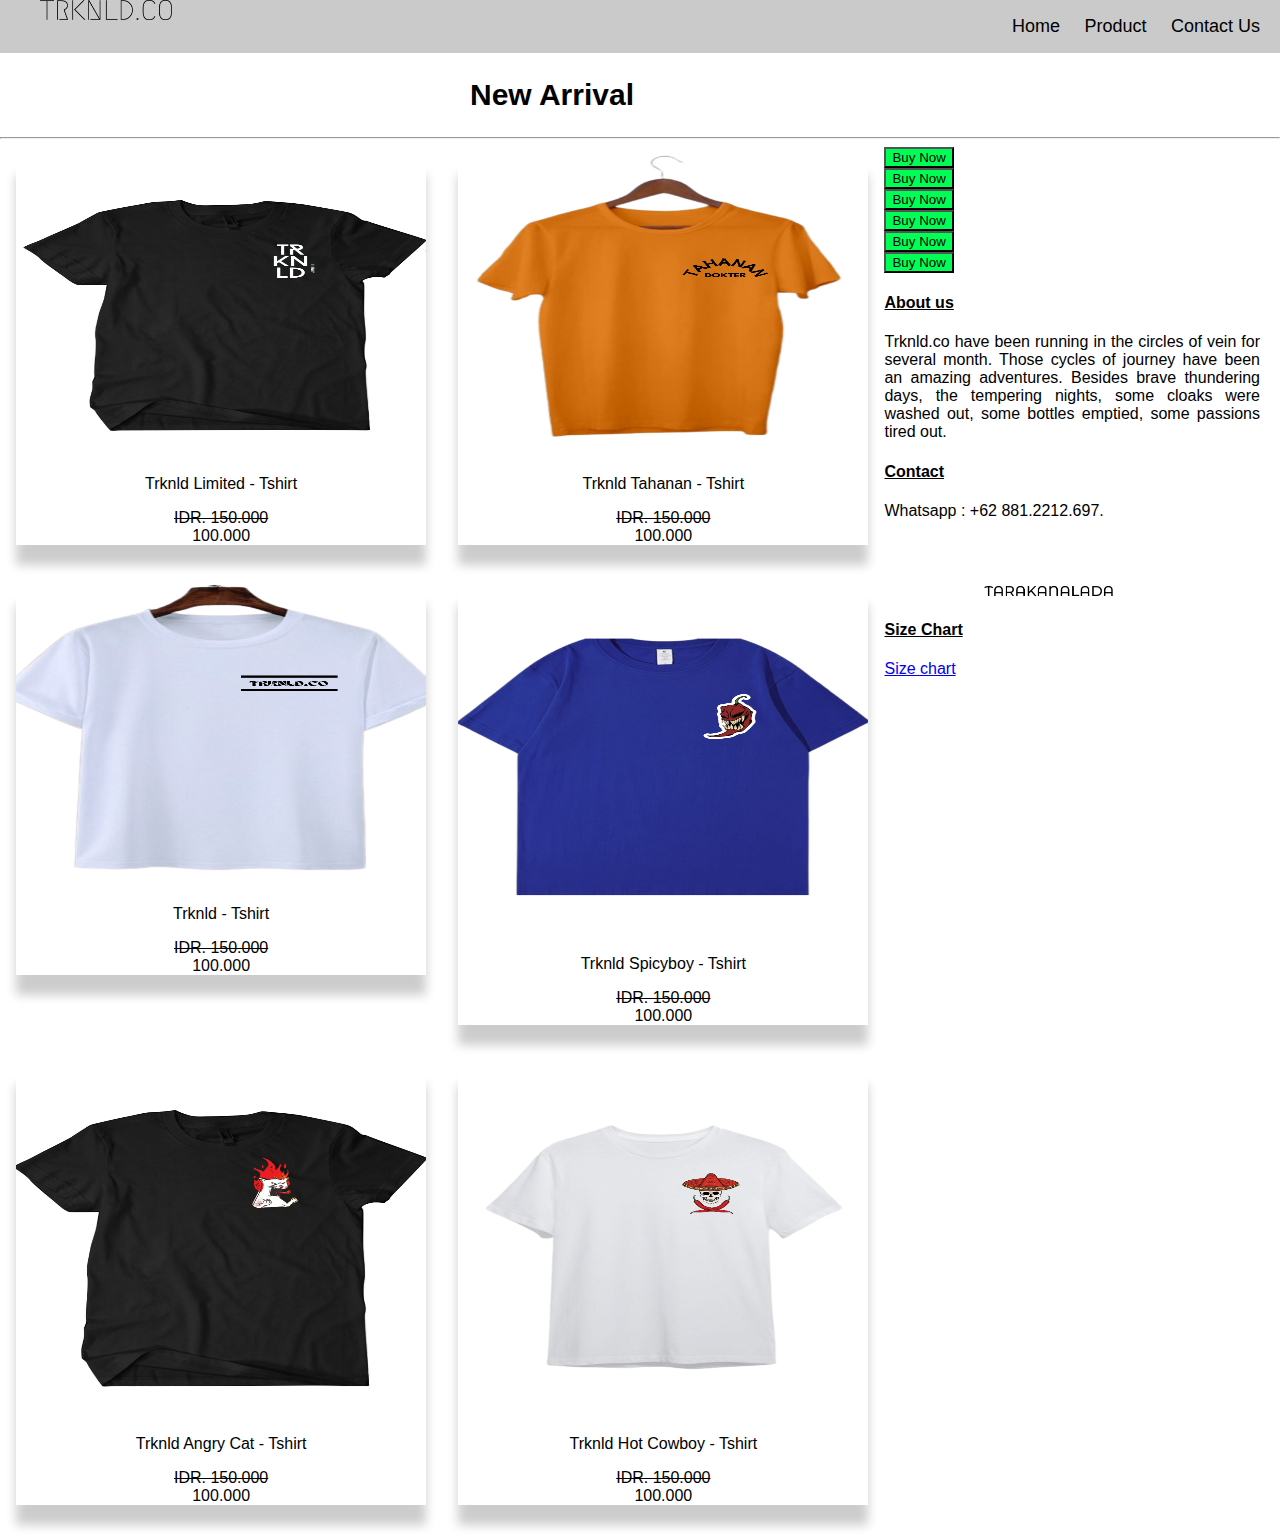
<file: baju/Baju.html>
<!DOCTYPE html>
<html lang="en">
<head>
    <meta charset="UTF-8">
    <meta name="viewport" content="width=device-width, initial-scale=1.0">
    <title>TARAKANALADA|T-Shirt </title>
    <link rel="stylesheet" href="stylesheet.css">
    <link href="https://cdn.jsdelivr.net/npm/bootstrap@5.0.2/dist/css/bootstrap.min.css" rel="stylesheet" integrity="sha384-EVSTQN3/azprG1Anm3QDgpJLIm9Nao0Yz1ztcQTwFspd3yD65VohhpuuCOmLASjC" crossorigin="anonymous">
</head>

<body>
    <nav class="navbar sticky-top">
    <img src="img/trknldco-high-resolution-logo-black-transparent.png">
         <ul>
             <li><a href="/Index.html">Home</a></li>
             <li><a href="#produk">Product</a></li>
             <li><a href="#footer">Contact Us</a></li>
         </ul>
     </nav>
<div class="tentang">
  <section id="produk">
    <div class="container">
      <h2>New Arrival</h2>
      <hr>
      <div class="column">
        <div class="card">
          <img src="img/trknld.png" alt="" style="width:100%; height: 300px;">
          <div class="container">  
            <p class="text" style="text-align:center ;">Trknld Limited - Tshirt</p> 
            <p class="text" style="text-align: center;"><del>IDR. 150.000</del> <br>100.000</p>     
          </div>
        </div>
      </div>
    <div class="column">
        <div class="card">
          <img src="img/TAHANAN.png" style="width:100%; height: 300px;">
          <div class="container">
            <p class="text" style="text-align:center ;">Trknld Tahanan - Tshirt</p>
            <p class="text" style="text-align:center ;"> <del>IDR. 150.000 </del> <br>100.000</p>
          </div>
        </div>
      </div>
      <div class="column">
        <div class="card">
          <img src="img/Tarakanalada (2).png" style="width:100%; height: 300px;">
          <div class="container">
            <p class="text" style="text-align: center;">Trknld - Tshirt</p>
            <p class="text" style="text-align:center ;"> <del>IDR. 150.000 </del> <br>100.000</p>
          </div>
        </div>
      </div>
      <div class="container">
        <div class="row pb-5">
          <div class="col-md-4 btn" style="padding-right: 20px;">
            <a href="https://wa.me/628812212697"><button class="btn" style="background-color: rgb(0, 255, 85);">Buy Now</button></a>
          </div>
          <div class="col-md-4 btn" style="padding-right: 20px;">
            <a href="https://wa.me/628812212697"><button class="btn"style="background-color: rgb(0, 255, 85);">Buy Now</button></a>
    </div>
    <div class="col-md-4 btn" style="padding-right: 20px;">
      <a href="https://wa.me/628812212697"> <button class="btn"style="background-color: rgb(0, 255, 85);">Buy Now</button></a>
    </div>
      </div></div>
      <div class="column">
        <div class="card">
          <img src="img/Tarakanalada (4).png" style="width:100%; height: 350px;">
          <div class="container">
            <p class="text" style="text-align: center;">Trknld Spicyboy - Tshirt</p>
            <p class="text" style="text-align:center ;"> <del>IDR. 150.000 </del> <br>100.000</p>
          </div>
        </div>
      </div>
      <div class="column">
        <div class="card">
          <img src="img/Tarakanalada (5).png" style="width:100%; height: 350px;">
          <div class="container">
            <p class="text" style="text-align: center;">Trknld Angry Cat - Tshirt</p>
            <p class="text" style="text-align:center ;"> <del>IDR. 150.000 </del> <br>100.000</p>
          </div>
        </div>
      </div>
      <div class="column">
        <div class="card">
          <img src="img/Tarakanalada (6).png" style="width:100%; height: 350px;">
          <div class="container">
            <p class="text" style="text-align: center;">Trknld Hot Cowboy - Tshirt</p>
            <p class="text" style="text-align:center ;"> <del>IDR. 150.000 </del> <br>100.000</p>
          </div>
        </div>
      </div>
      <div class="container">
        <div class="row pb-5">
          <div class="col-md-4 btn" style="padding-right: 20px;">
            <a href="https://wa.me/628812212697"> <button class="btn" style="background-color: rgb(0, 255, 85);">Buy Now</button></a>
          </div>
          <div class="col-md-4 btn" style="padding-right: 20px;">
            <a href="https://wa.me/628812212697"> <button class="btn"style="background-color: rgb(0, 255, 85);">Buy Now</button></a>
    </div>
    <div class="col-md-4 btn" style="padding-right: 20px;">
      <a href="https://wa.me/628812212697"> <button class="btn"style="background-color: rgb(0, 255, 85);">Buy Now</button></a>
    </div>
    </div>
      </div></div>
</section>
<!-- footer -->
  <section>
  <div class="container-fluid team pt-5 pb-5 bg-dark text-light" style="height: 50vh;" id="footer">
    <div class="container">
      <div class="row pt-4 gx-4 gy-4">
        <div class="col-md-4 tim" style="padding-right: 20px;">
          <h4><u>About us</u></h4>
          <p class="justify" style="text-align: justify;">Trknld.co have been running in the circles of vein for several month. Those cycles of journey have been an amazing adventures. Besides brave thundering days, the tempering nights, some cloaks were washed out, some bottles emptied, some passions tired out.</p>
        </div>
        <div class="col-md-4 tim" style="padding-right: 20px;">
          <h4><u>Contact</u></h4>
          <p class="justify" style="text-align: justify;">Whatsapp : +62 881.2212.697.</p>
        <img src="img/tarakanalada-high-resolution-logo-transparent.png" style="float: center; height: 10px; margin-top: 50px; margin-left: 100px;">
        </div>
        <div class="col-md-4 tim">
          <h4><u>Size Chart</u></h4>
          <a href="/size chart/index.html">Size chart</a>
        </div>
        </div>
      </div>
    </div>
</section>
    <!-- footer -->
  <script src="https://cdn.jsdelivr.net/npm/bootstrap@5.0.2/dist/js/bootstrap.bundle.min.js" integrity="sha384-MrcW6ZMFYlzcLA8Nl+NtUVF0sA7MsXsP1UyJoMp4YLEuNSfAP+JcXn/tWtIaxVXM" crossorigin="anonymous"></script>
</body>
</div>
</html>
</file>
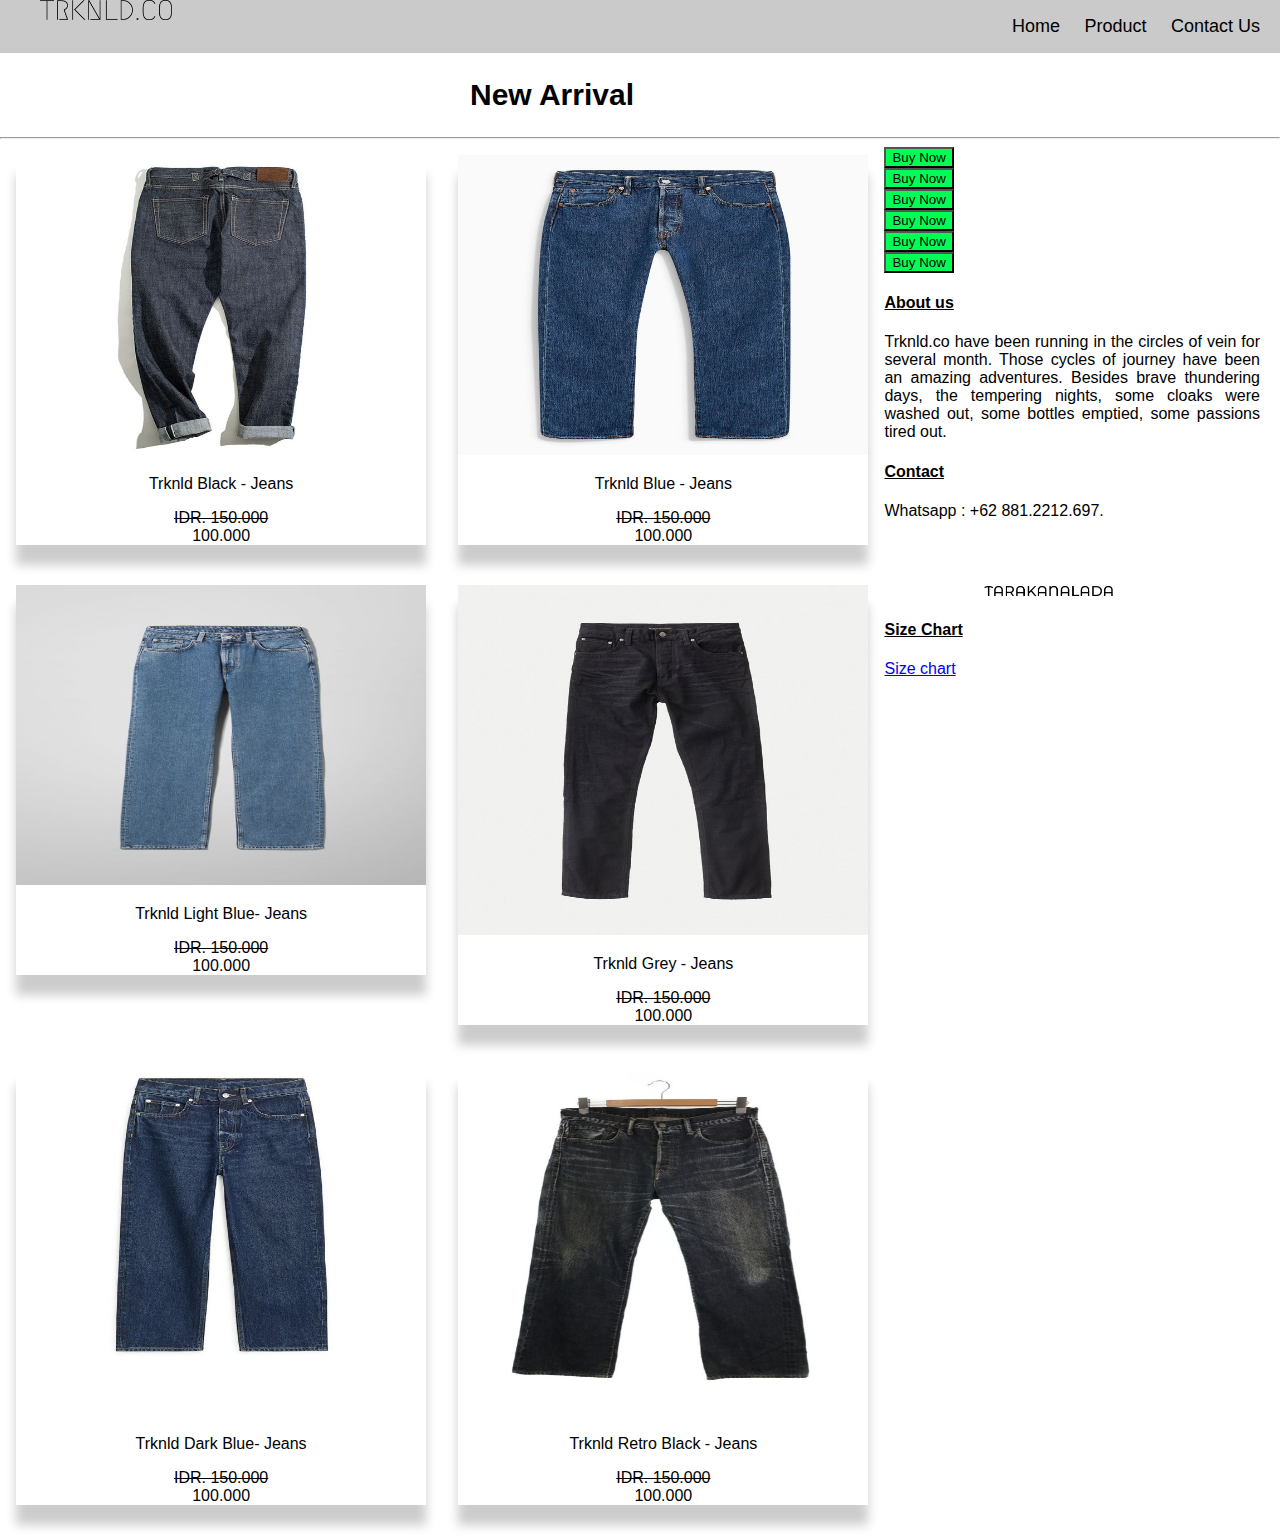
<file: Jeans/Jeans.html>
<!DOCTYPE html>
<html lang="en">
<head>
    <meta charset="UTF-8">
    <meta name="viewport" content="width=device-width, initial-scale=1.0">
    <title>TARAKANALADA|T-Shirt </title>
    <link rel="stylesheet" href="stylesheet.css">
    <link href="https://cdn.jsdelivr.net/npm/bootstrap@5.0.2/dist/css/bootstrap.min.css" rel="stylesheet" integrity="sha384-EVSTQN3/azprG1Anm3QDgpJLIm9Nao0Yz1ztcQTwFspd3yD65VohhpuuCOmLASjC" crossorigin="anonymous">
</head>

<body>
    <nav class="navbar sticky-top">
    <img src="img/trknldco-high-resolution-logo-black-transparent.png">
         <ul>
             <li><a href="/Index.html">Home</a></li>
             <li><a href="#produk">Product</a></li>
             <li><a href="#footer">Contact Us</a></li>
         </ul>
     </nav>
<div class="tentang">
  <section id="produk">
    <div class="container">
      <h2>New Arrival</h2>
      <hr>
      <div class="column">
        <div class="card">
          <img src="img/jeans 1 (1).jpg" alt="" style="width:100%; height: 300px;">
          <div class="container">  
            <p class="text" style="text-align:center ;">Trknld Black - Jeans</p> 
            <p class="text" style="text-align: center;"><del>IDR. 150.000</del> <br>100.000</p>     
          </div>
        </div>
      </div>
    <div class="column">
        <div class="card">
          <img src="img/jeans 2 (1).jpg" style="width:100%; height: 300px;">
          <div class="container">
            <p class="text" style="text-align:center ;">Trknld Blue - Jeans</p>
            <p class="text" style="text-align:center ;"> <del>IDR. 150.000 </del> <br>100.000</p>
          </div>
        </div>
      </div>
      <div class="column">
        <div class="card">
          <img src="img/jeans 3 (1).jpg" style="width:100%; height: 300px;">
          <div class="container">
            <p class="text" style="text-align: center;">Trknld Light Blue- Jeans</p>
            <p class="text" style="text-align:center ;"> <del>IDR. 150.000 </del> <br>100.000</p>
          </div>
        </div>
      </div>
      <div class="container">
        <div class="row pb-5">
          <div class="col-md-4 btn" style="padding-right: 20px;">
            <a href="https://wa.me/628812212697"> <button class="btn" style="background-color: rgb(0, 255, 85);">Buy Now</button></a>
          </div>
          <div class="col-md-4 btn" style="padding-right: 20px;">
            <a href="https://wa.me/628812212697"><button class="btn"style="background-color: rgb(0, 255, 85);">Buy Now</button></a>
    </div>
    <div class="col-md-4 btn" style="padding-right: 20px;">
      <a href="https://wa.me/628812212697"><button class="btn"style="background-color: rgb(0, 255, 85);">Buy Now</button></a>
    </div>
      </div></div>
      <div class="column">
        <div class="card">
          <img src="img/jeans 4 (1).jpg" style="width:100%; height: 350px;">
          <div class="container">
            <p class="text" style="text-align: center;">Trknld Grey - Jeans</p>
            <p class="text" style="text-align:center ;"> <del>IDR. 150.000 </del> <br>100.000</p>
          </div>
        </div>
      </div>
      <div class="column">
        <div class="card">
          <img src="img/jeans 5 (1).jpg" style="width:100%; height: 350px;">
          <div class="container">
            <p class="text" style="text-align: center;">Trknld Dark Blue- Jeans</p>
            <p class="text" style="text-align:center ;"> <del>IDR. 150.000 </del> <br>100.000</p>
          </div>
        </div>
      </div>
      <div class="column">
        <div class="card">
          <img src="img/jeans 6 (1).jpg" style="width:100%; height: 350px;">
          <div class="container">
            <p class="text" style="text-align: center;">Trknld Retro Black - Jeans</p>
            <p class="text" style="text-align:center ;"> <del>IDR. 150.000 </del> <br>100.000</p>
          </div>
        </div>
      </div>
      <div class="container">
        <div class="row pb-5">
          <div class="col-md-4 btn" style="padding-right: 20px;">
            <a href="https://wa.me/628812212697"><button class="btn" style="background-color: rgb(0, 255, 85);">Buy Now</button></a>
          </div>
          <div class="col-md-4 btn" style="padding-right: 20px;">
            <a href="https://wa.me/628812212697"><button class="btn"style="background-color: rgb(0, 255, 85);">Buy Now</button></a>
    </div>
    <div class="col-md-4 btn" style="padding-right: 20px;">
      <a href="https://wa.me/628812212697"><button class="btn"style="background-color: rgb(0, 255, 85);">Buy Now</button></a>
    </div>
    </div>
      </div></div>
</section>
<!-- footer -->
  <section>
  <div class="container-fluid team pt-5 pb-5 bg-dark text-light" style="height: 50vh;" id="footer">
    <div class="container">
      <div class="row pt-4 gx-4 gy-4">
        <div class="col-md-4 tim" style="padding-right: 20px;">
          <h4><u>About us</u></h4>
          <p class="justify" style="text-align: justify;">Trknld.co have been running in the circles of vein for several month. Those cycles of journey have been an amazing adventures. Besides brave thundering days, the tempering nights, some cloaks were washed out, some bottles emptied, some passions tired out.</p>
        </div>
        <div class="col-md-4 tim" style="padding-right: 20px;">
          <h4><u>Contact</u></h4>
          <p class="justify" style="text-align: justify;">Whatsapp : +62 881.2212.697.</p>
        <img src="img/tarakanalada-high-resolution-logo-transparent.png" style="float: center; height: 10px; margin-top: 50px; margin-left: 100px;">
        </div>
        <div class="col-md-4 tim">
          <h4><u>Size Chart</u></h4>
          <a href="/size chart/index.html">Size chart</a>
        </div>
        </div>
      </div>
    </div>
</section>
    <!-- footer -->
  <script src="https://cdn.jsdelivr.net/npm/bootstrap@5.0.2/dist/js/bootstrap.bundle.min.js" integrity="sha384-MrcW6ZMFYlzcLA8Nl+NtUVF0sA7MsXsP1UyJoMp4YLEuNSfAP+JcXn/tWtIaxVXM" crossorigin="anonymous"></script>
</body>
</div>
</html>
</file>
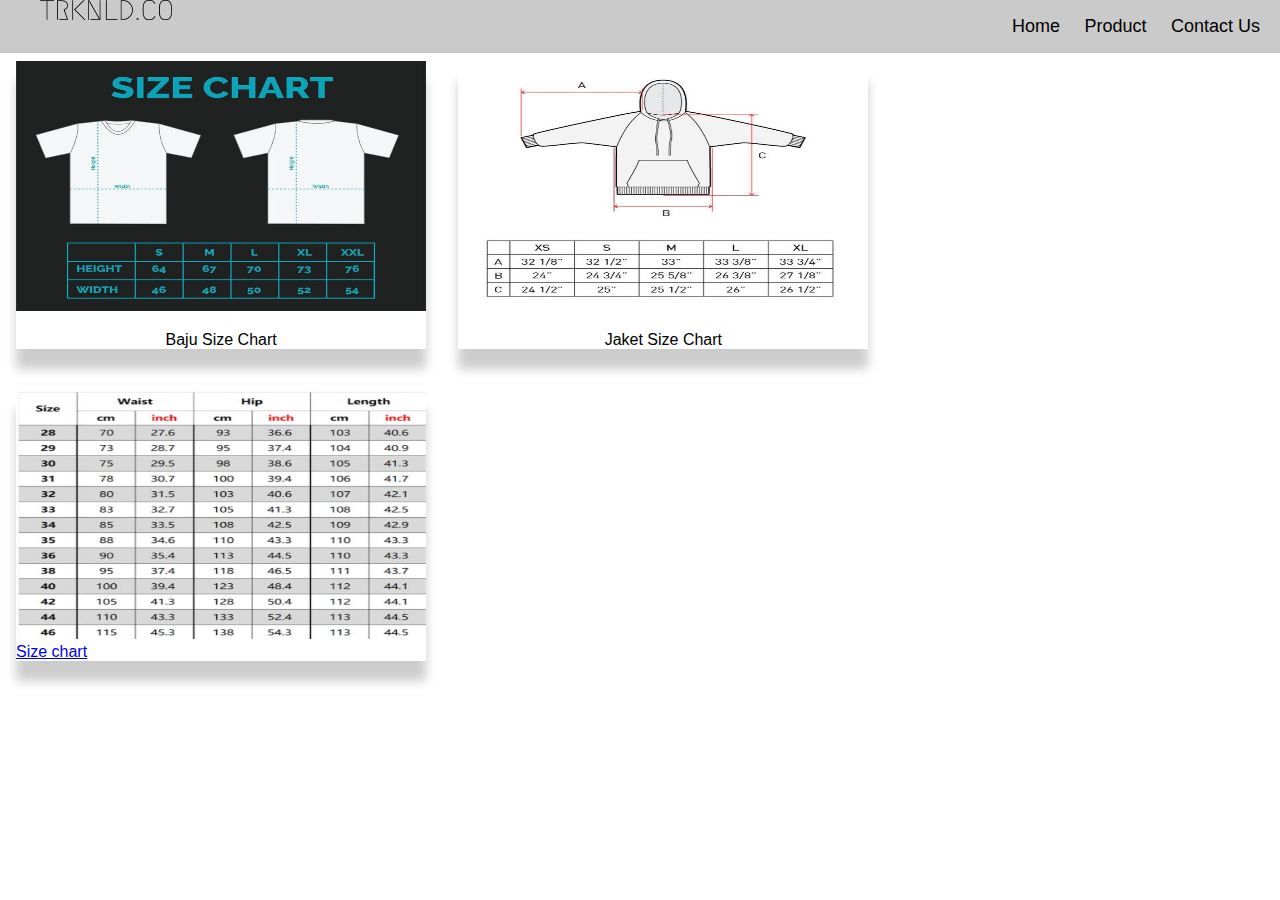
<file: size chart/Size.html>
<!DOCTYPE html>
<html lang="en">
<head>
    <meta charset="UTF-8">
    <meta name="viewport" content="width=device-width, initial-scale=1.0">
    <link rel="stylesheet" href="stylesheet.css">
    <title>Document</title>
</head>
<body>
    <nav class="navbar sticky-top">
        <img src="img/trknldco-high-resolution-logo-black-transparent.png">
             <ul>
                 <li><a href="/Index.html">Home</a></li>
                 <li><a href="#produk">Product</a></li>
                 <li><a href="#footer">Contact Us</a></li>
             </ul>
         </nav>

        <div class="column">
            <div class="card">
              <img src="img/Size Chart Baju.jpg" alt="" style="width:100%; height: 250px;">
              <div class="container">  
                <p class="text" style="text-align:center ;">Baju Size Chart</p>     
              </div>
            </div>
          </div>
        <div class="column">
            <div class="card">
              <img src="img/Raglan Hoodie PDF Patron de couture Tailles XS _ S _ M _ L _ XL - Etsy France.jpg" style="width:100%; height: 250px;">
              <div class="container">
                <p class="text" style="text-align:center ;">Jaket Size Chart</p>
              </div>
            </div>
          </div>
          <div class="column">
            <div class="card">
              <img src="img/Size chart Celana.jpg" style="width:100%; height: 250px;">
              <div class="container">
                <a href="/size chart/index.html">Size chart</a>
              </div>
            </div>
          </div>

    </div>
</body>
</html>
</file>
<file: baju/stylesheet.css>
body {
    font-family: sans-serif;
    margin: 0;
    padding: 0;
}
h2{
    color: black;
    margin-left: 470px;
    font-size: 30px;
 }
 footer {
    padding: 8px;
    color: white;
    background-color: #E9967A;
    text-align: right;
    font-weight: bold;
 }
 nav {
     background-color: rgb(202, 202, 202) ;
     border-bottom: 1px grey;
    text-align: right;
    position: sticky;
    top: 0;
    overflow: auto;
 }
 nav li {
    display: inline;
    list-style-type: none;
    margin-right: 20px;
    width: 10px;
 }
 nav a {
    font-size: 18px;
    font-weight: 400;
    text-decoration: none;
    color: rgb(0, 0, 0);
    margin-top: 30px;
 }
 nav img{
     margin-left: 40px;
     float: left;
     height: 20px;}

.tentang {
    width: 100%;
    height: 100vh;
  }
  .column {
    float: left;
    width: 33.3%;
    margin-bottom: 16px;
    padding: 0 8px;
  }
  
  .card {
    box-shadow: 0 20px 10px 0 rgba(0, 0, 0, 0.2);
    margin: 8px;
  }
</file>
<file: Jeans/stylesheet.css>
body {
    font-family: sans-serif;
    margin: 0;
    padding: 0;
}
h2{
    color: black;
    margin-left: 470px;
    font-size: 30px;
 }
 footer {
    padding: 8px;
    color: white;
    background-color: #E9967A;
    text-align: right;
    font-weight: bold;
 }
 nav {
     background-color: rgb(202, 202, 202) ;
     border-bottom: 1px grey;
    text-align: right;
    position: sticky;
    top: 0;
    overflow: auto;
 }
 nav li {
    display: inline;
    list-style-type: none;
    margin-right: 20px;
    width: 10px;
 }
 nav a {
    font-size: 18px;
    font-weight: 400;
    text-decoration: none;
    color: rgb(0, 0, 0);
    margin-top: 30px;
 }
 nav img{
     margin-left: 40px;
     float: left;
     height: 20px;}

.tentang {
    width: 100%;
    height: 100vh;
  }
  .column {
    float: left;
    width: 33.3%;
    margin-bottom: 16px;
    padding: 0 8px;
  }
  
  .card {
    box-shadow: 0 20px 10px 0 rgba(0, 0, 0, 0.2);
    margin: 8px;
  }
</file>
<file: size chart/stylesheet.css>
body {
    font-family: sans-serif;
    margin: 0;
    padding: 0;
}
nav {
    background-color: rgb(202, 202, 202) ;
    border-bottom: 1px grey;
   text-align: right;
   position: sticky;
   top: 0;
   overflow: auto;
}
nav li {
   display: inline;
   list-style-type: none;
   margin-right: 20px;
   width: 10px;
}
nav a {
   font-size: 18px;
   font-weight: 400;
   text-decoration: none;
   color: rgb(0, 0, 0);
   margin-top: 30px;
}
nav img{
    margin-left: 40px;
    float: left;
    height: 20px;}

    .tentang {
        width: 100%;
        height: 100vh;
      }
      .column {
        float: left;
        width: 33.3%;
        margin-bottom: 16px;
        padding: 0 8px;
      }
      
      .card {
        box-shadow: 0 20px 10px 0 rgba(0, 0, 0, 0.2);
        margin: 8px;
      }
</file>
